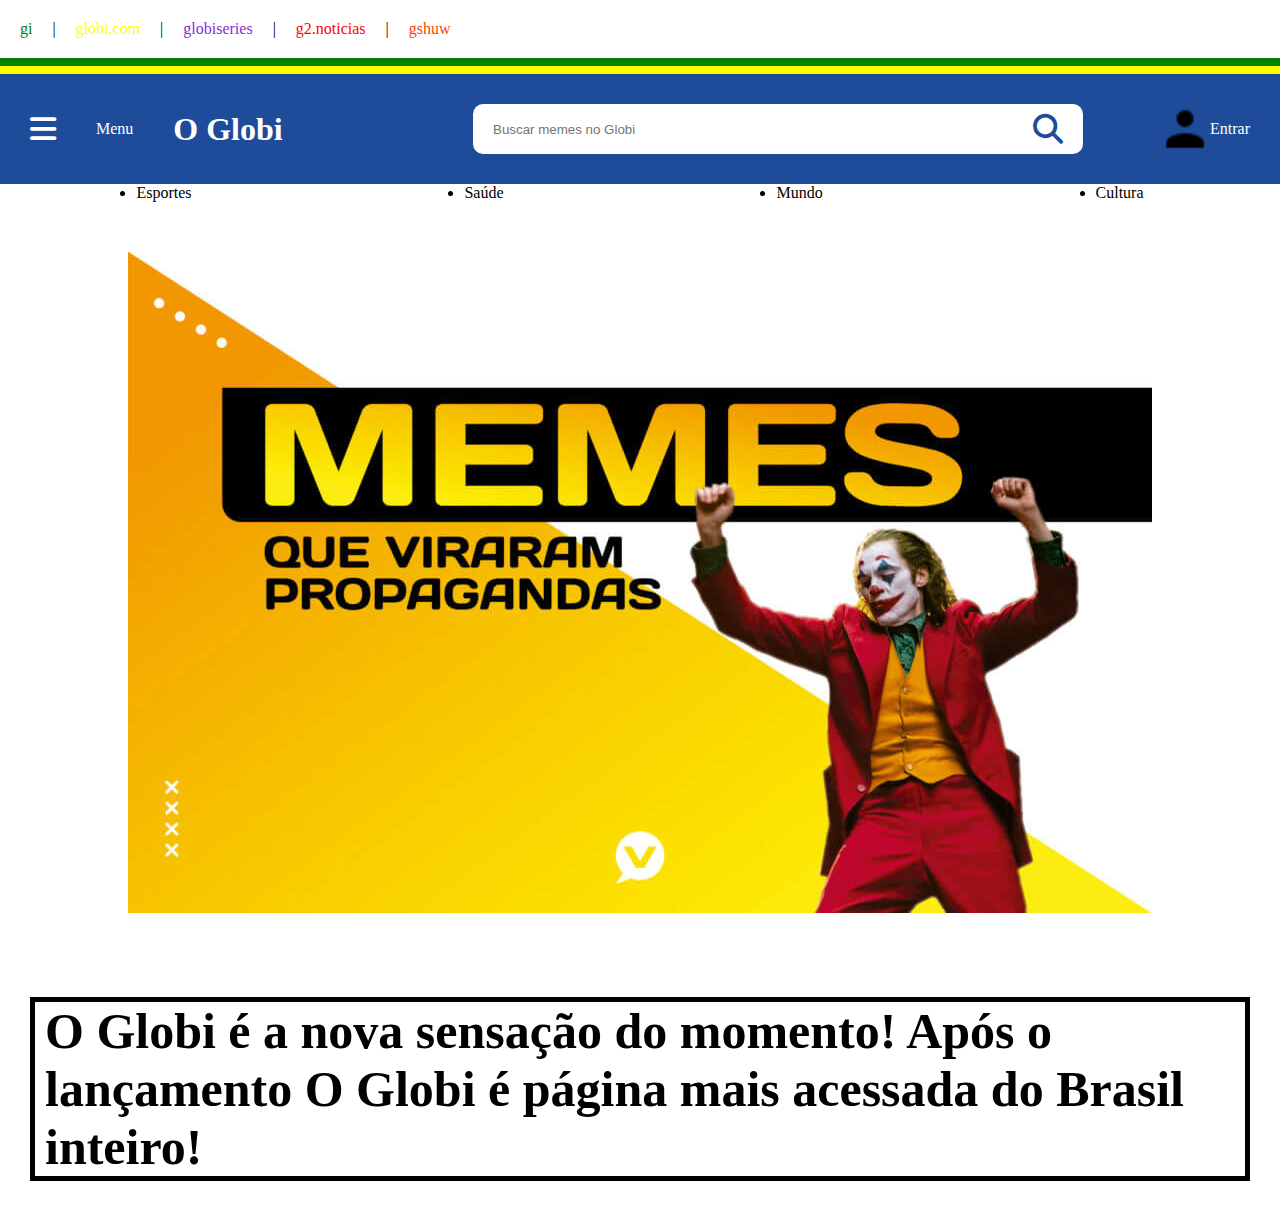
<file: index.html>
<!DOCTYPE html>
<html lang="en">
<head>
    <meta charset="UTF-8">
    <meta http-equiv="X-UA-Compatible" content="IE=edge">
    <meta name="viewport" content="width=device-width, initial-scale=1.0">
    <link rel="stylesheet" href="style.css">
    <link rel="stylesheet" href="https://cdnjs.cloudflare.com/ajax/libs/font-awesome/6.1.0/css/all.min.css">
    
    <title>Document</title>
</head>
<body>

<header>
    <div class="redes">
        <p class="v">gi</p>
        <p>|</p>
        <p class="a">globi.com</p>
        <p>|</p>
        <p class="m">globiseries</p>
        <p>|</p>
        <p class="r">g2.noticias</p>
        <p>|</p>
        <p class="l">gshuw</p>
    </div>

    <div class="bor"></div>
    <div class="bor2"></div>
    
    <div class="cabeça">
        <div class="redes2">
            <i class="fa-solid fa-bars"></i>
            <a href="">Menu</a>
            <h1>O Globi</h1>
        </div>

        <div class="busca">
            <input type="text" placeholder="Buscar memes no Globi">
            <button>
                <i class="fa-solid fa-magnifying-glass"></i>
            </button>
        </div>

        <div class="login" >
            <img src="usuário.png" width="50px">
            <a href="">Entrar</a>
        </div>
    </div>
</div> 

<nav>
 <ul>
    <li>
        Esportes
    </li>

    <li>
        Saúde
    </li>

    <li>
        Mundo
    </li>

    <li>
        Cultura 
    </li>
 </ul>
</nav>

</header>

<main>

    <div class="pro" >
        <img src="propaganda.jpg"> 
    </div>
    
    <div>
        <h2 class="noti">
            O Globi é a nova sensação do momento! Após o lançamento O Globi é página mais acessada do Brasil inteiro!
        </h2>
    </div>
   
</main>


</body>
</html>
</file>
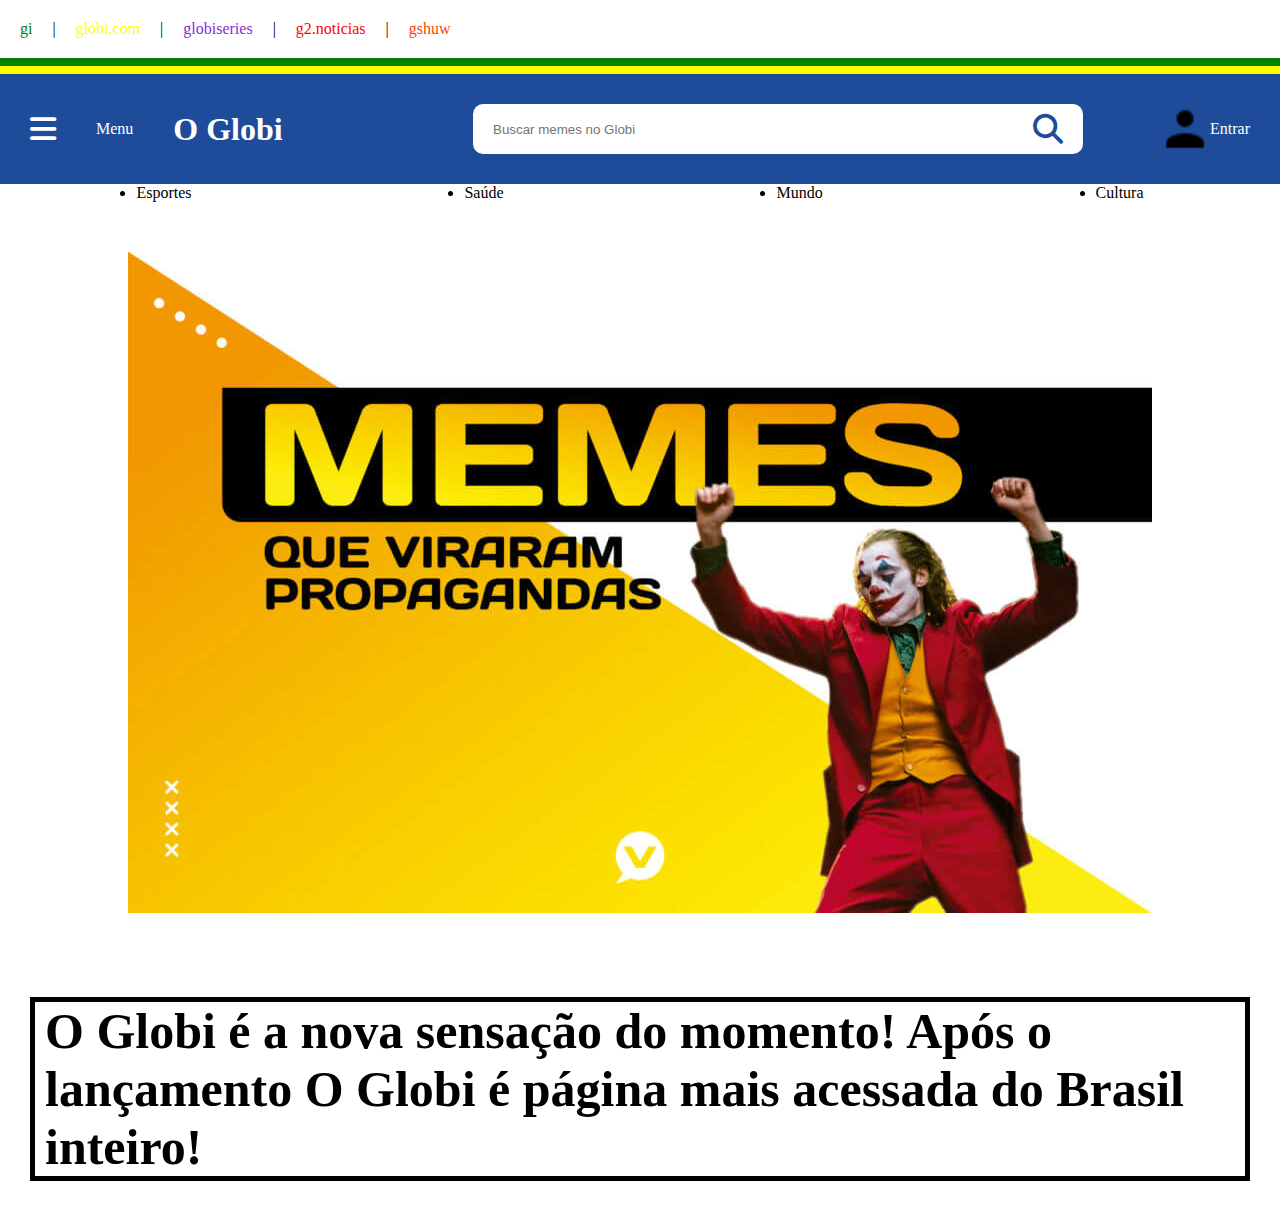
<file: index2.html>
<!DOCTYPE html>
<html lang="en">
<head>
    <meta charset="UTF-8">
    <meta http-equiv="X-UA-Compatible" content="IE=edge">
    <meta name="viewport" content="width=device-width, initial-scale=1.0">
    <link rel="stylesheet" href="style2.css">
    <link rel="stylesheet" href="https://cdnjs.cloudflare.com/ajax/libs/font-awesome/6.1.0/css/all.min.css">
    
    <title>Document</title>
</head>
<body>

<header>
    <div class="redes">
        <p class="v">gi</p>
        <p>|</p>
        <p class="a">globi.com</p>
        <p>|</p>
        <p class="m">globiseries</p>
        <p>|</p>
        <p class="r">g2.noticias</p>
        <p>|</p>
        <p class="l">gshuw</p>
    </div>

    <div class="bor"></div>
    <div class="bor2"></div>
    
    <div class="cabeça">
        <div class="redes2">
            <i class="fa-solid fa-bars"></i>
            <a href="">Menu</a>
            <h1>O Globi</h1>
        </div>

        <div class="busca">
            <input type="text" placeholder="Buscar memes no Globi">
            <button>
                <i class="fa-solid fa-magnifying-glass"></i>
            </button>
        </div>

        <div class="login" >
            <img src="usuário.png" width="50px">
            <a href="">Entrar</a>
        </div>
    </div>
</div> 

<nav>
 <ul>
    <li>
        Esportes
    </li>

    <li>
        Saúde
    </li>

    <li>
        Mundo
    </li>

    <li>
        Cultura 
    </li>
 </ul>
</nav>

</header>

<main>

    <div class="pro" >
        <img src="propaganda.jpg"> 
    </div>
    
    <div>
        <h2 class="noti">
            O Globi é a nova sensação do momento! Após o lançamento O Globi é página mais acessada do Brasil inteiro!
        </h2>
    </div>
   
</main>


</body>
</html>
</file>
<file: style.css>
*{
    padding: 0;
    margin: 0;
    box-sizing: border-box;
}

body{
    background-color: white
}

.v{
    color: green;
    cursor: pointer;
}

.v:hover{
    border-top: 2px solid green;
}

.a{
    color: yellow;
    cursor: pointer;
}

.a:hover{
    border-top: 2px solid yellow;
}

.m{
    color: blueviolet;
    cursor: pointer;
}

.m:hover{
    border-top: 2px solid blueviolet;
}

.r{
    color: red;
    cursor: pointer;
}

.r:hover{
    border-top: 2px solid red
}

.l{
    color: orangered;
    cursor: pointer;
}

.l:hover{
    border-top: 2px solid orangered;
}


.bor{
    background: green;
    height: 8px;
    width: 100%;
}

.bor2{
    background: yellow;
    height: 8px;
    width: 100%;
}

.fa-solid{
    cursor: pointer;
    transition: 0.5s;

}
.fa-solid:hover{
    color: aquamarine;
    transition: 0.5s;
}

.redes{
    display: flex;
    padding: 10px;
    background: white;
}

p{
    margin: 10px;
}

.cabeça{
    display: flex;
    justify-content: space-between;
    background-color: #1e4c9a;
    padding: 30px;
}

.redes2{
    display: flex;
    align-items: center;
    width: 30%;
    gap: 40px;  
    color: white;
}

.redes2 a{
    text-decoration: none;
    color: white;
}

.busca{
    height: 50px;
    width: 50%;
    background-color: white;
    display: flex;
    justify-content: space-between;
    align-items: center;
    border-radius: 10px;
    border: none;

}

.busca button{
    margin-right: 20px;
    height: 30px;
    width: 30px;
    border: none;
    background: transparent;
    color: #1e4c9a;
    font-size: 20px;
    cursor: pointer;
}

.busca input{
    border: none;
    outline: 0;
    margin-left: 20px;
    width: 650px;
    height: 30px;
}

.login{
    display: flex;
    align-items: center;
}
.login a{
    text-decoration: none;
    color: white;
}

.pro{
    text-align: center;
    padding: 50px;
}

ul{
    display: flex;
    justify-content: space-around;
    box-shadow: black;
}

.noti{
    margin: 30px;
    padding: 0 10px;
    border: 5px solid black;
    font-size: 50px;
    font-family: 'Times New Roman', Times, serif;
}

.fa-solid{
    font-size: 30px;
}
</file>
<file: style2.css>
*{
    padding: 0;
    margin: 0;
    box-sizing: border-box;
}

body{
    background-color: white
}

.v{
    color: green;
    cursor: pointer;
}

.v:hover{
    border-top: 2px solid green;
}

.a{
    color: yellow;
    cursor: pointer;
}

.a:hover{
    border-top: 2px solid yellow;
}

.m{
    color: blueviolet;
    cursor: pointer;
}

.m:hover{
    border-top: 2px solid blueviolet;
}

.r{
    color: red;
    cursor: pointer;
}

.r:hover{
    border-top: 2px solid red
}

.l{
    color: orangered;
    cursor: pointer;
}

.l:hover{
    border-top: 2px solid orangered;
}


.bor{
    background: green;
    height: 8px;
    width: 100%;
}

.bor2{
    background: yellow;
    height: 8px;
    width: 100%;
}

.fa-solid{
    cursor: pointer;
    transition: 0.5s;

}
.fa-solid:hover{
    color: aquamarine;
    transition: 0.5s;
}

.redes{
    display: flex;
    padding: 10px;
    background: white;
}

p{
    margin: 10px;
}

.cabeça{
    display: flex;
    justify-content: space-between;
    background-color: #1e4c9a;
    padding: 30px;
}

.redes2{
    display: flex;
    align-items: center;
    width: 30%;
    gap: 40px;  
    color: white;
}

.redes2 a{
    text-decoration: none;
    color: white;
}

.busca{
    height: 50px;
    width: 50%;
    background-color: white;
    display: flex;
    justify-content: space-between;
    align-items: center;
    border-radius: 10px;
    border: none;

}

.busca button{
    margin-right: 20px;
    height: 30px;
    width: 30px;
    border: none;
    background: transparent;
    color: #1e4c9a;
    font-size: 20px;
    cursor: pointer;
}

.busca input{
    border: none;
    outline: 0;
    margin-left: 20px;
    width: 650px;
    height: 30px;
}

.login{
    display: flex;
    align-items: center;
}
.login a{
    text-decoration: none;
    color: white;
}

.pro{
    text-align: center;
    padding: 50px;
}

ul{
    display: flex;
    justify-content: space-around;
    box-shadow: black;
}

.noti{
    margin: 30px;
    padding: 0 10px;
    border: 5px solid black;
    font-size: 50px;
    font-family: 'Times New Roman', Times, serif;
}

.fa-solid{
    font-size: 30px;
}
</file>
